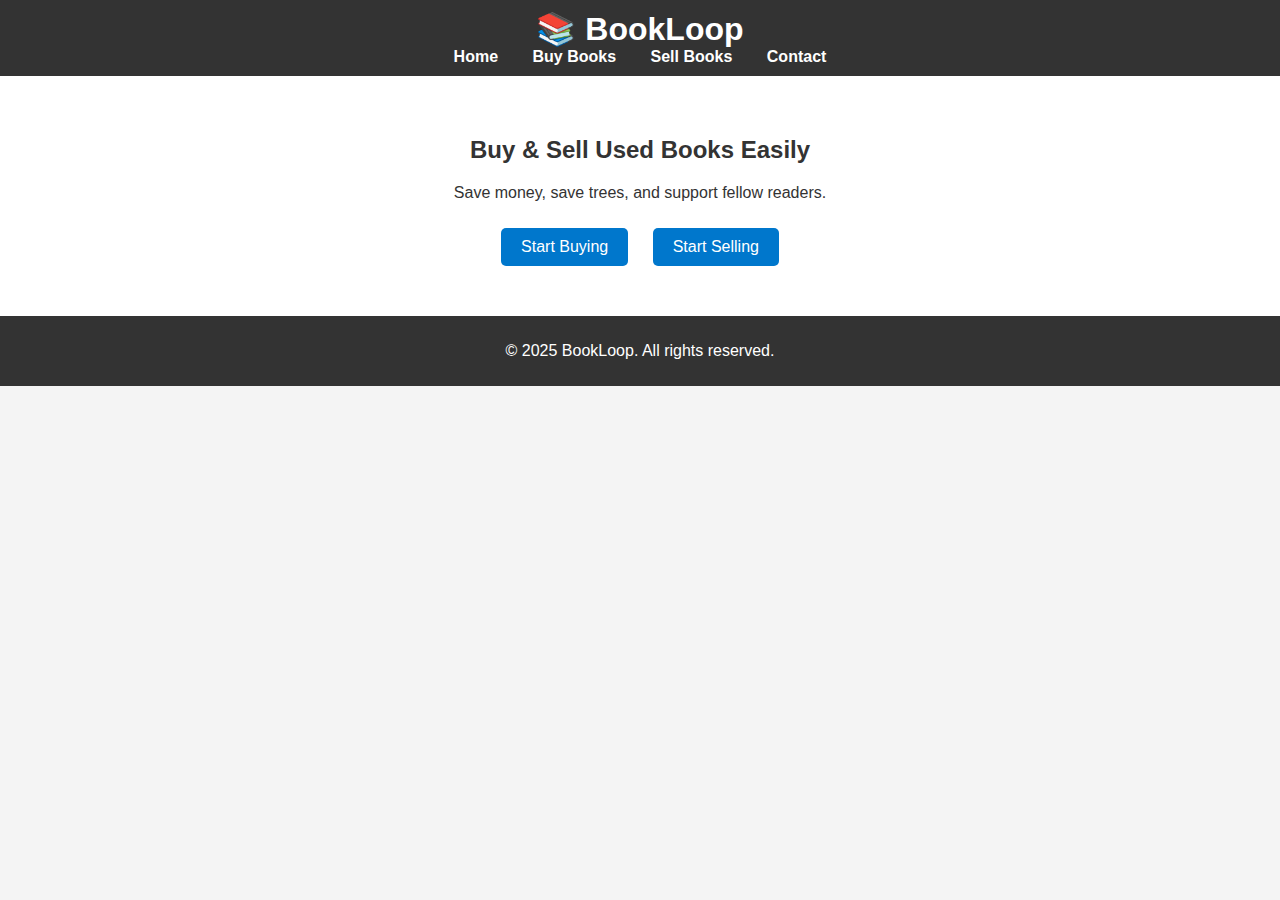
<file: index.html>
<!DOCTYPE html>
<html lang="en">
<head>
  <meta charset="UTF-8" />
  <meta name="viewport" content="width=device-width, initial-scale=1.0"/>
  <title>BookLoop - Buy & Sell Used Books</title>
  <link rel="stylesheet" href="style.css"/>
</head>
<body>
  <header>
    <h1>📚 BookLoop</h1>
    <nav>
      <a href="index.html">Home</a>
      <a href="buy.html">Buy Books</a>
      <a href="sell.html">Sell Books</a>
      <a href="contact.html">Contact</a>
    </nav>
  </header>

  <section class="hero">
    <h2>Buy & Sell Used Books Easily</h2>
    <p>Save money, save trees, and support fellow readers.</p>
    <a href="buy.html" class="btn">Start Buying</a>
    <a href="sell.html" class="btn">Start Selling</a>
  </section>

  <footer>
    <p>© 2025 BookLoop. All rights reserved.</p>
  </footer>
</body>
</html>
</file>
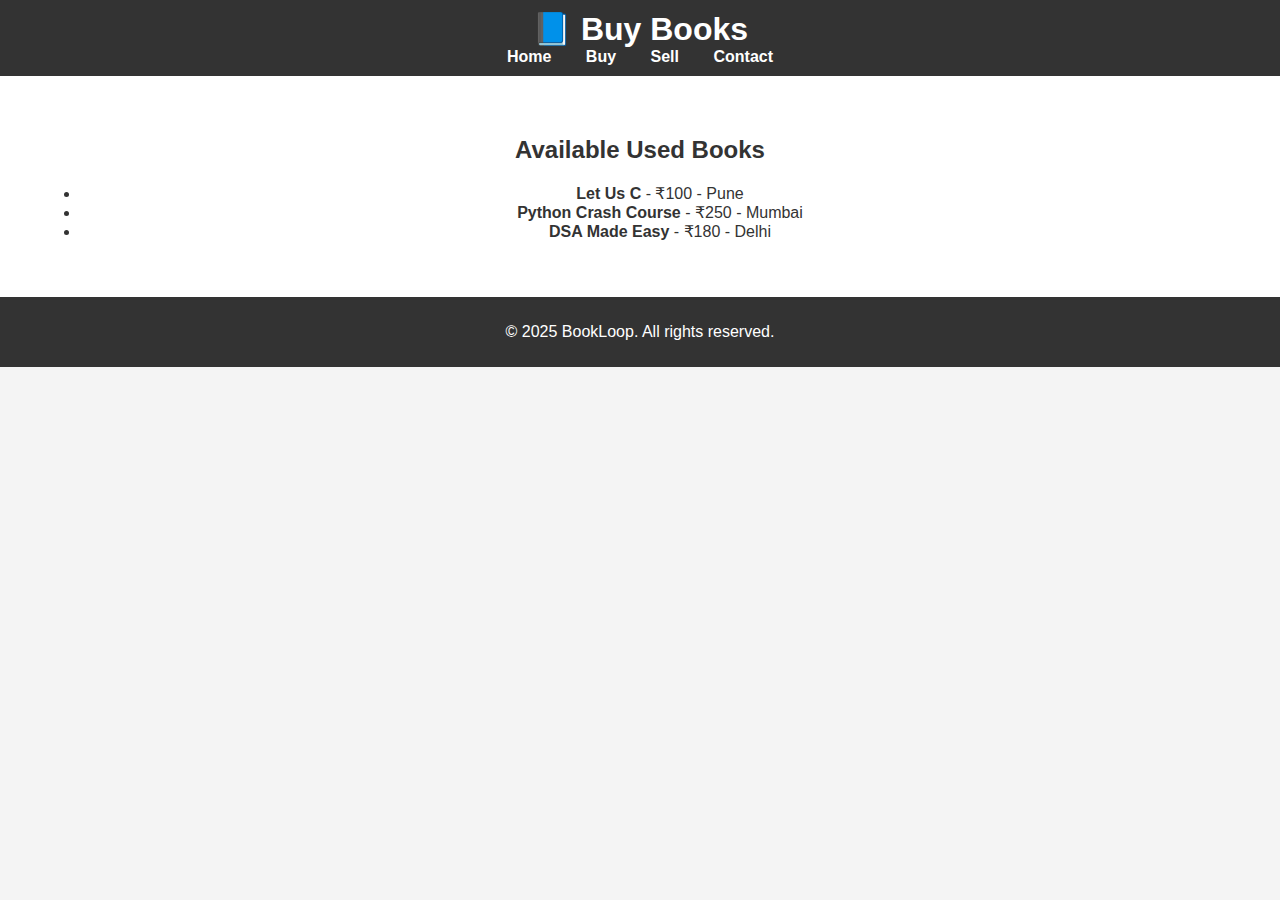
<file: buy.html>
<!DOCTYPE html>
<html lang="en">
<head>
  <meta charset="UTF-8" />
  <title>Buy Books - BookLoop</title>
  <link rel="stylesheet" href="style.css" />
</head>
<body>
  <header>
    <h1>📘 Buy Books</h1>
    <nav>
      <a href="index.html">Home</a>
      <a href="buy.html">Buy</a>
      <a href="sell.html">Sell</a>
      <a href="contact.html">Contact</a>
    </nav>
  </header>

  <section class="hero">
    <h2>Available Used Books</h2>
    <ul>
      <li><strong>Let Us C</strong> - ₹100 - Pune</li>
      <li><strong>Python Crash Course</strong> - ₹250 - Mumbai</li>
      <li><strong>DSA Made Easy</strong> - ₹180 - Delhi</li>
    </ul>
  </section>

  <footer>
    <p>© 2025 BookLoop. All rights reserved.</p>
  </footer>
</body>
</html>
</file>
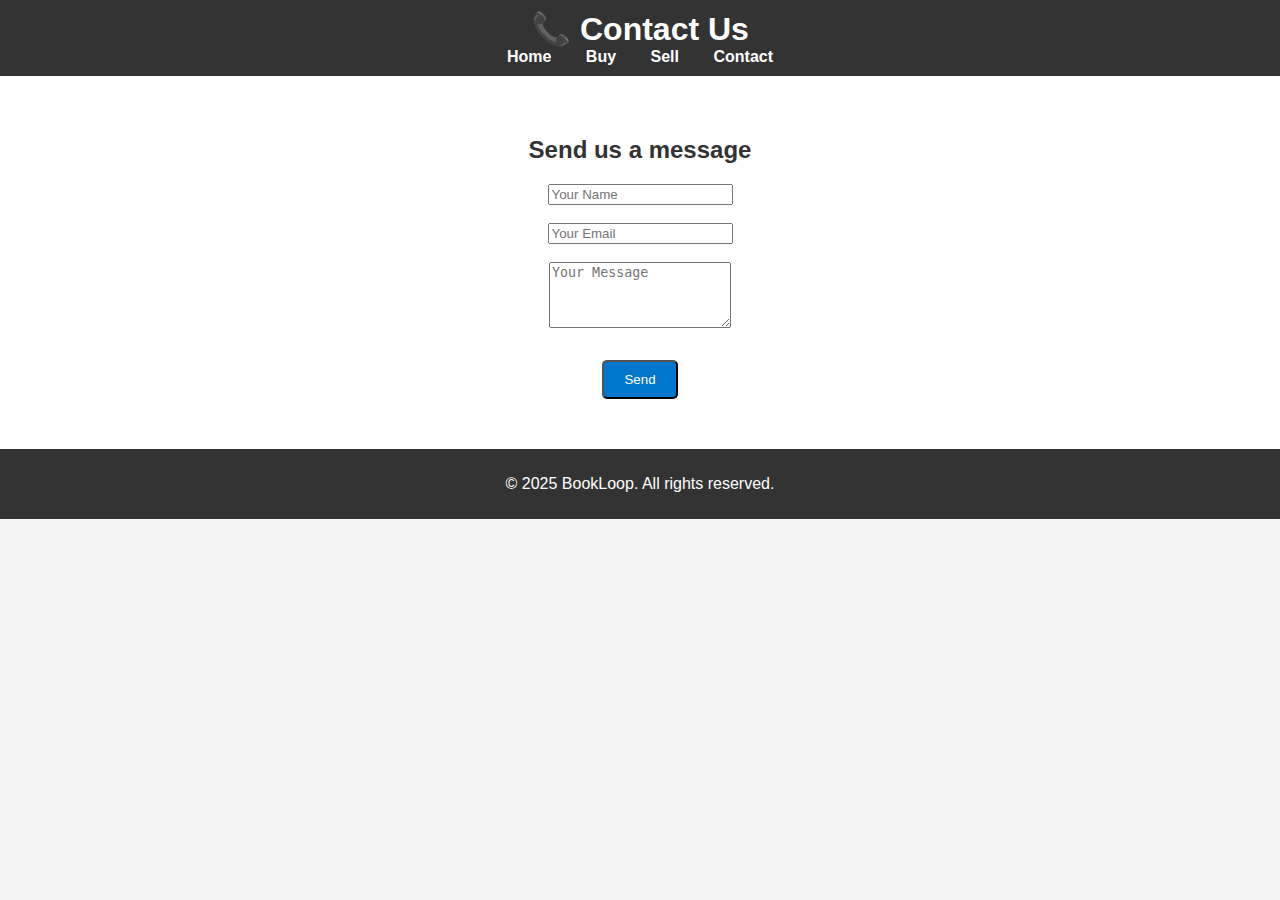
<file: contact.html>
<!DOCTYPE html>
<html lang="en">
<head>
  <meta charset="UTF-8" />
  <title>Contact - BookLoop</title>
  <link rel="stylesheet" href="style.css" />
</head>
<body>
  <header>
    <h1>📞 Contact Us</h1>
    <nav>
      <a href="index.html">Home</a>
      <a href="buy.html">Buy</a>
      <a href="sell.html">Sell</a>
      <a href="contact.html">Contact</a>
    </nav>
  </header>

  <section class="hero">
    <h2>Send us a message</h2>
    <form>
      <input type="text" placeholder="Your Name" required /><br><br>
      <input type="email" placeholder="Your Email" required /><br><br>
      <textarea placeholder="Your Message" rows="4"></textarea><br><br>
      <button type="submit" class="btn">Send</button>
    </form>
  </section>

  <footer>
    <p>© 2025 BookLoop. All rights reserved.</p>
  </footer>
</body>
</html>
</file>
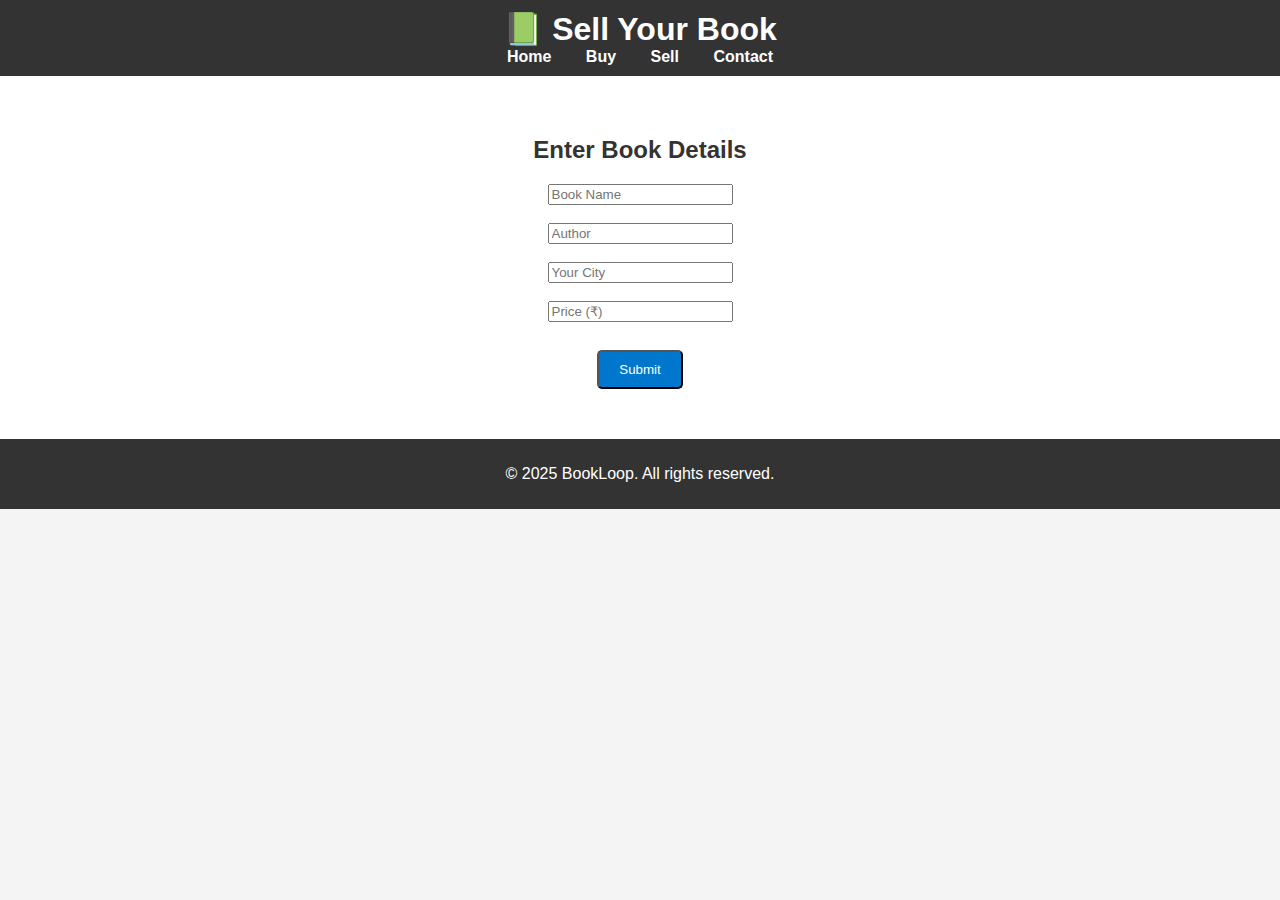
<file: sell.html>
<!DOCTYPE html>
<html lang="en">
<head>
  <meta charset="UTF-8" />
  <title>Sell Books - BookLoop</title>
  <link rel="stylesheet" href="style.css" />
</head>
<body>
  <header>
    <h1>📗 Sell Your Book</h1>
    <nav>
      <a href="index.html">Home</a>
      <a href="buy.html">Buy</a>
      <a href="sell.html">Sell</a>
      <a href="contact.html">Contact</a>
    </nav>
  </header>

  <section class="hero">
    <h2>Enter Book Details</h2>
    <form>
      <input type="text" placeholder="Book Name" required /><br><br>
      <input type="text" placeholder="Author" required /><br><br>
      <input type="text" placeholder="Your City" required /><br><br>
      <input type="number" placeholder="Price (₹)" required /><br><br>
      <button type="submit" class="btn">Submit</button>
    </form>
  </section>

  <footer>
    <p>© 2025 BookLoop. All rights reserved.</p>
  </footer>
</body>
</html>
</file>
<file: style.css>
body {
  font-family: Arial, sans-serif;
  margin: 0;
  background: #f4f4f4;
  color: #333;
}

header {
  background: #333;
  color: #fff;
  padding: 10px 0;
  text-align: center;
}

header h1 {
  margin: 0;
}

nav a {
  color: white;
  margin: 0 15px;
  text-decoration: none;
  font-weight: bold;
}

.hero {
  padding: 40px;
  text-align: center;
  background: #fff;
}

.btn {
  display: inline-block;
  padding: 10px 20px;
  margin: 10px;
  background: #0077cc;
  color: white;
  text-decoration: none;
  border-radius: 5px;
}

footer {
  background: #333;
  color: white;
  text-align: center;
  padding: 10px 0;
}
</file>
